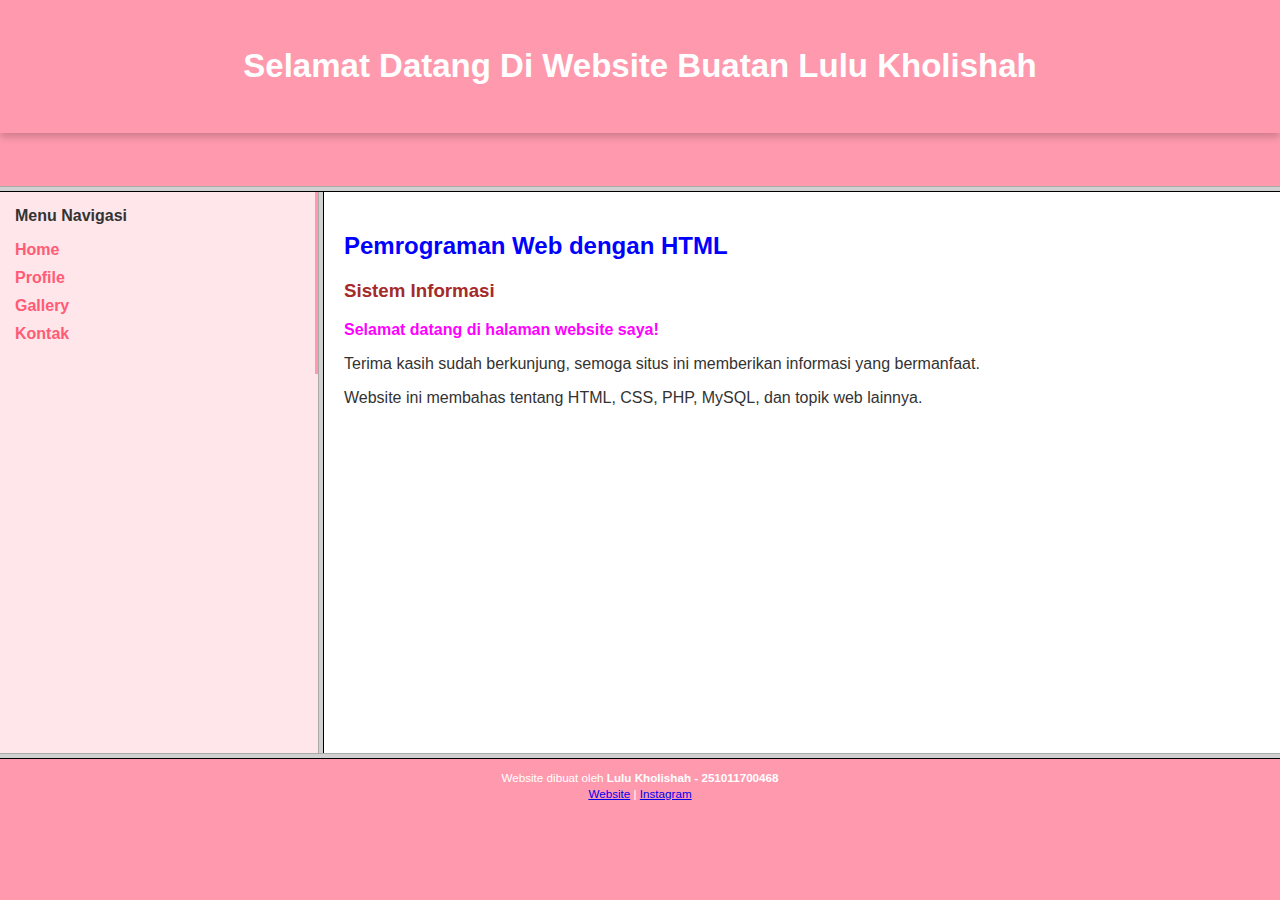
<file: index.html>
<!DOCTYPE html>
<html>
<head>
    <title>Website Statis</title>
    <link rel="stylesheet" href="style.css">
</head>
<frameset rows="20%,60%,15%">
    <frame src="header.html" name="header">
    <frameset cols="25%,75%">
        <frame src="menu.html" name="menu">
        <frame src="home.html" name="konten">
    </frameset>
    <frame src="footer.html" name="footer">
</frameset>
</html>
</file>
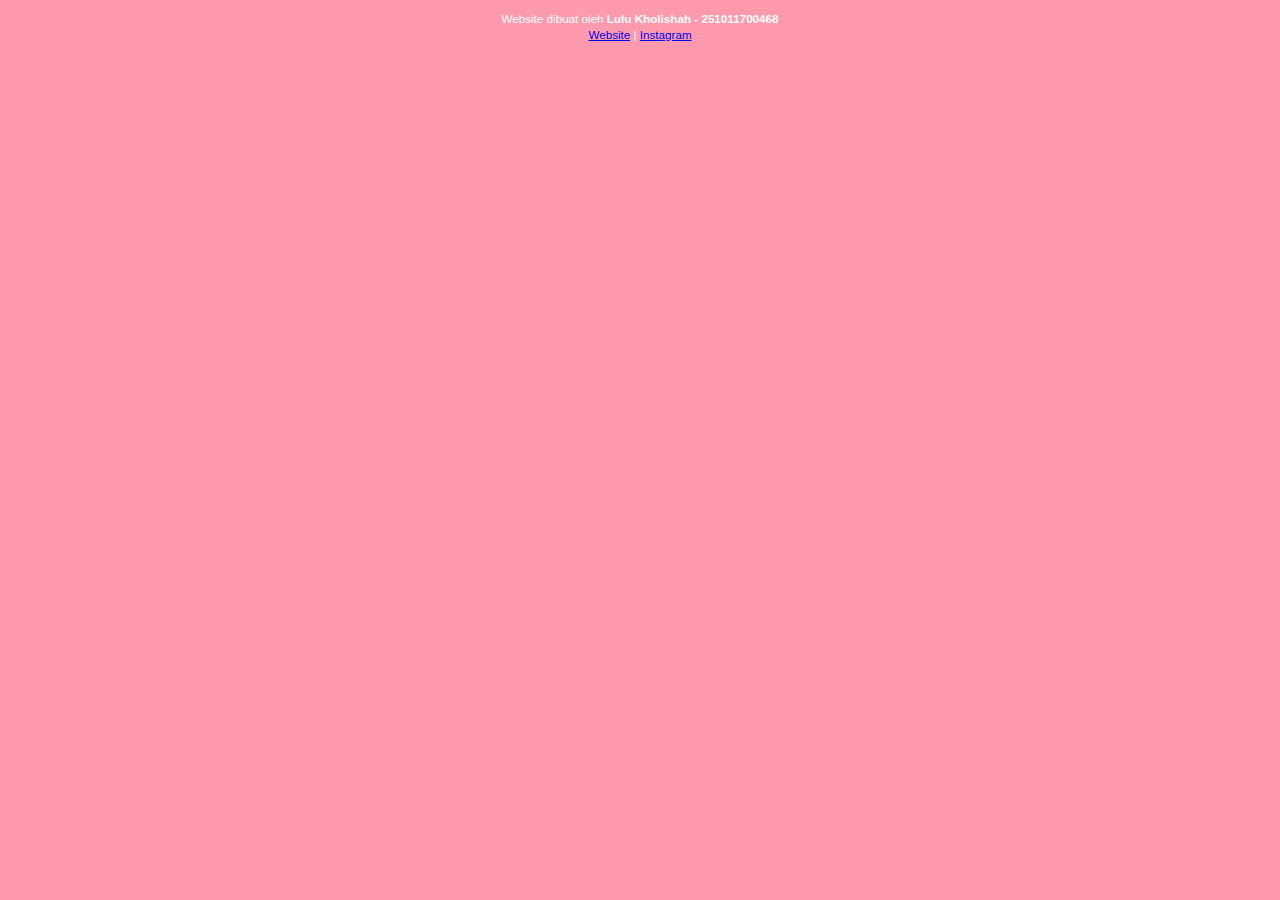
<file: footer.html>
<!DOCTYPE html>
<html>
<head>
    <title>Footer</title>
    <link rel="stylesheet" href="style.css">
</head>
<body class="footer">
    <center>
        <small>
            Website dibuat oleh <b>Lulu Kholishah - 251011700468</b><br>
            <a href="https://kprofiles.com/nct-members-profile/" target="_blank">Website</a> |
            <a href="https://www.instagram.com/lalaasseven_/" target="_blank">Instagram</a>
        </small>
    </center>
</body>
</html>
</file>
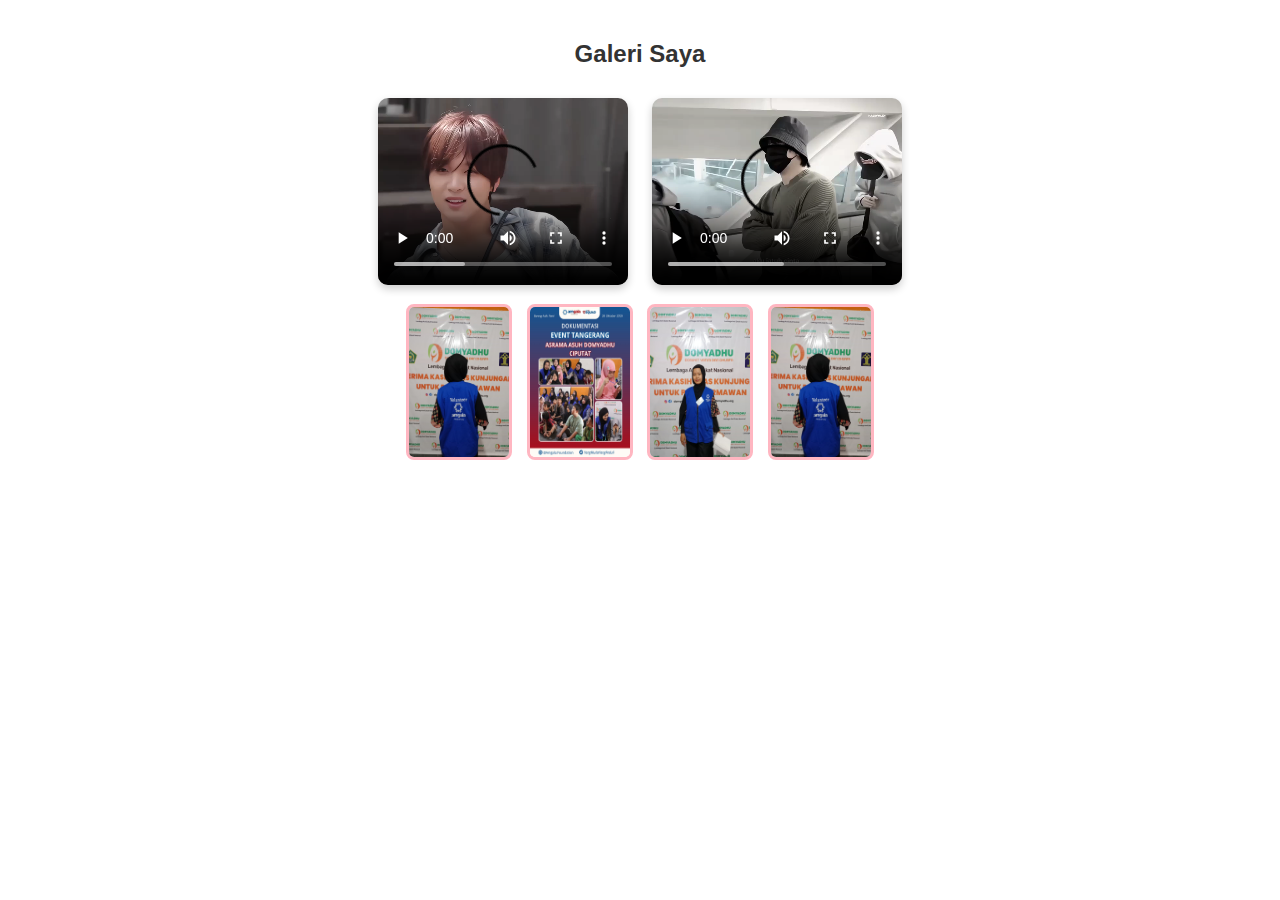
<file: gallery.html>
<!DOCTYPE html>
<html>
<head>
    <title>Galeri</title>
    <link rel="stylesheet" href="style.css">
</head>
<body class="gallery">
    <h2>Galeri Saya</h2>
    <div class="video-container">
        <video width="250" controls>
            <source src="WhatsApp Video 2025-10-22 at 19.15.37.mp4" type="video/mp4">
        </video>
        <video width="250" controls>
            <source src="WhatsApp Video 2025-10-22 at 19.16.08 (1).mp4" type="video/mp4">
        </video>
    </div>

    <div class="img-container">
        <img src="WhatsApp Image 2025-10-27 at 16.58.11.jpeg" alt="Foto 1">
        <img src="WhatsApp Image 2025-10-27 at 16.58.10 (1).jpeg" alt="Foto 2">
        <img src="WhatsApp Image 2025-10-27 at 16.58.10 (2).jpeg" alt="Foto 3">
        <img src="WhatsApp Image 2025-10-27 at 16.58.11.jpeg" alt="Foto 4">
    </div>
</body>
</html>
</file>
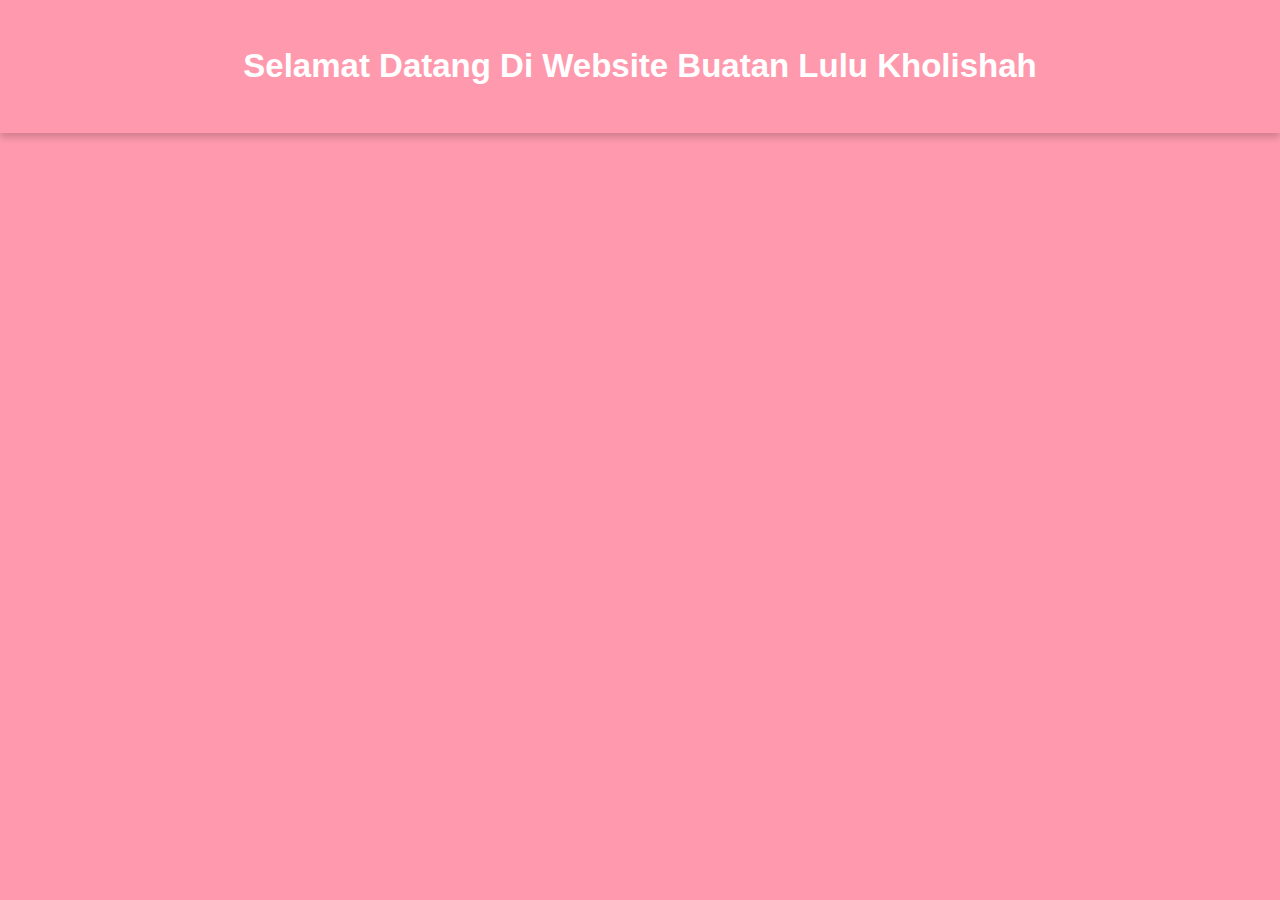
<file: header.html>
<!DOCTYPE html>
<html>
<head>
    <title>Header</title>
    <link rel="stylesheet" href="style.css">
</head>
<body class="header">
    <center>
        <h2>Selamat Datang Di Website Buatan Lulu Kholishah</h2>
    </center>
</body>
</html>
</file>
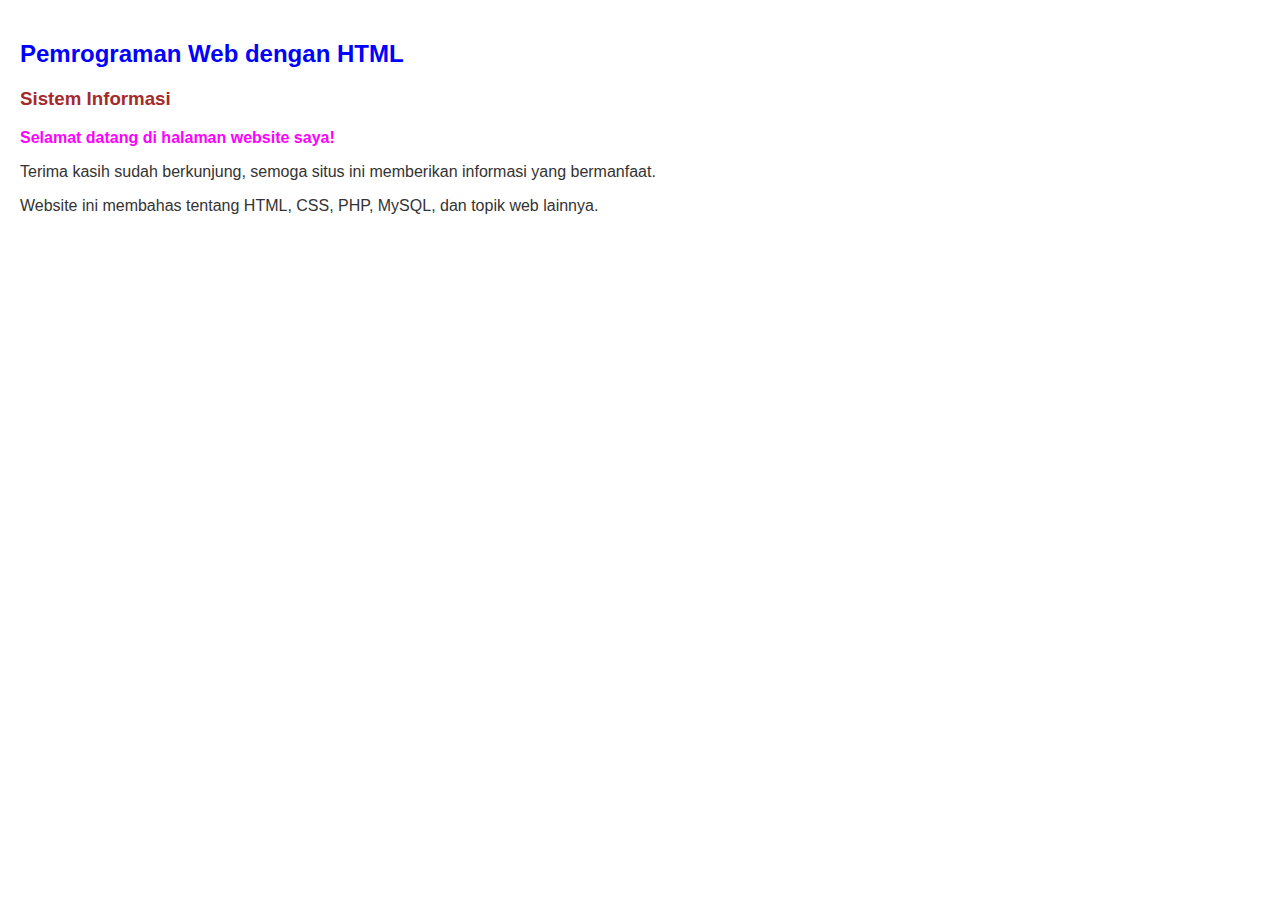
<file: home.html>
<!DOCTYPE html>
<html>
<head>
    <title>Home</title>
    <link rel="stylesheet" href="style.css">
</head>
<body class="home">
    <h2 class="judul">Pemrograman Web dengan HTML</h2>
    <h3 class="subjudul">Sistem Informasi</h3>
    <p class="teks-utama">Selamat datang di halaman website saya!</p>
    <p>Terima kasih sudah berkunjung, semoga situs ini memberikan informasi yang bermanfaat.</p>
    <p>Website ini membahas tentang HTML, CSS, PHP, MySQL, dan topik web lainnya.</p>
</body>
</html>
</file>
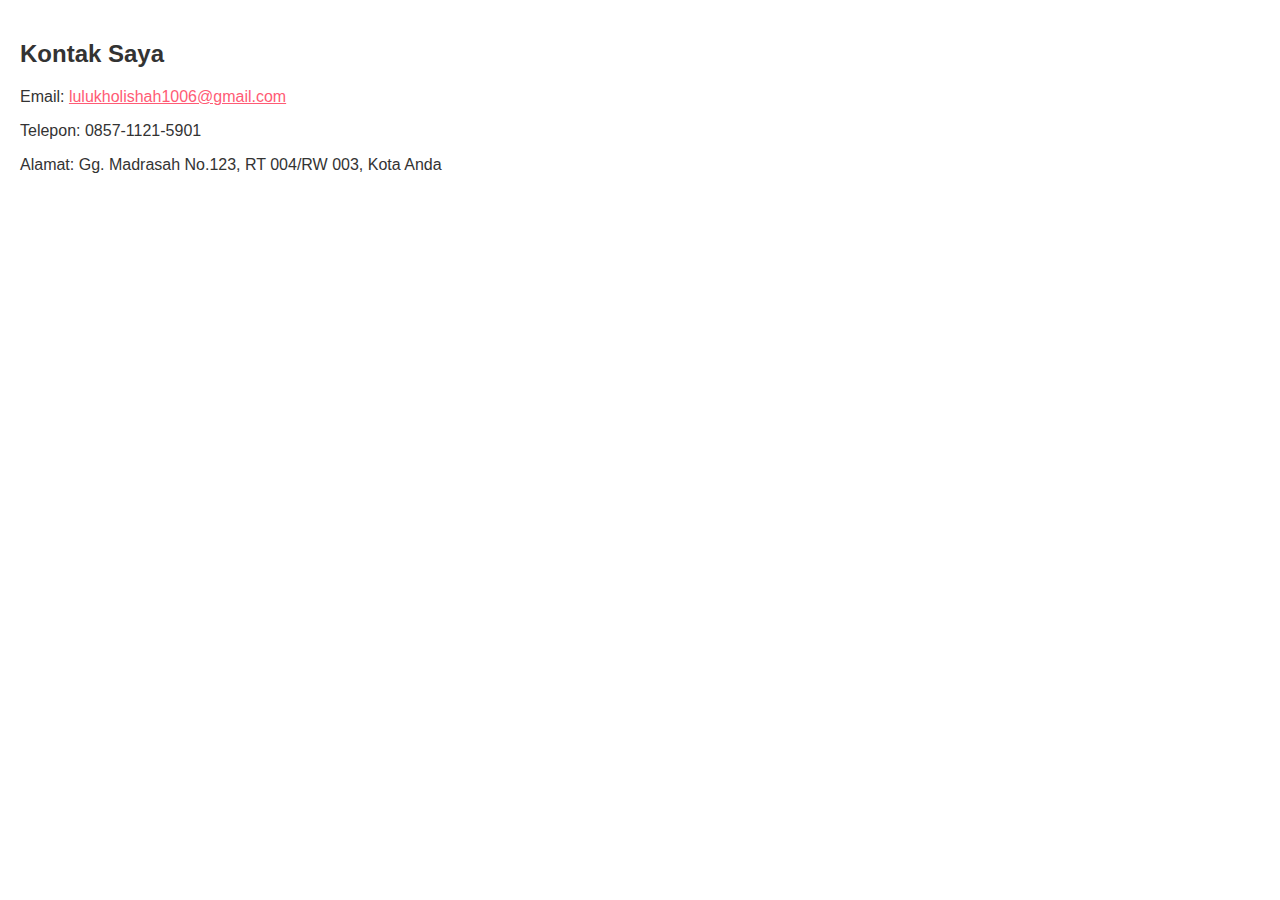
<file: kontak.html>
<!DOCTYPE html>
<html>
<head>
    <title>Kontak</title>
    <link rel="stylesheet" href="style.css">
</head>
<body class="kontak">
    <h2>Kontak Saya</h2>
    <p>Email: <a href="mailto:lulukholishah1006@gmail.com">lulukholishah1006@gmail.com</a></p>
    <p>Telepon: 0857-1121-5901</p>
    <p>Alamat: Gg. Madrasah No.123, RT 004/RW 003, Kota Anda</p>
</body>
</html>
</file>
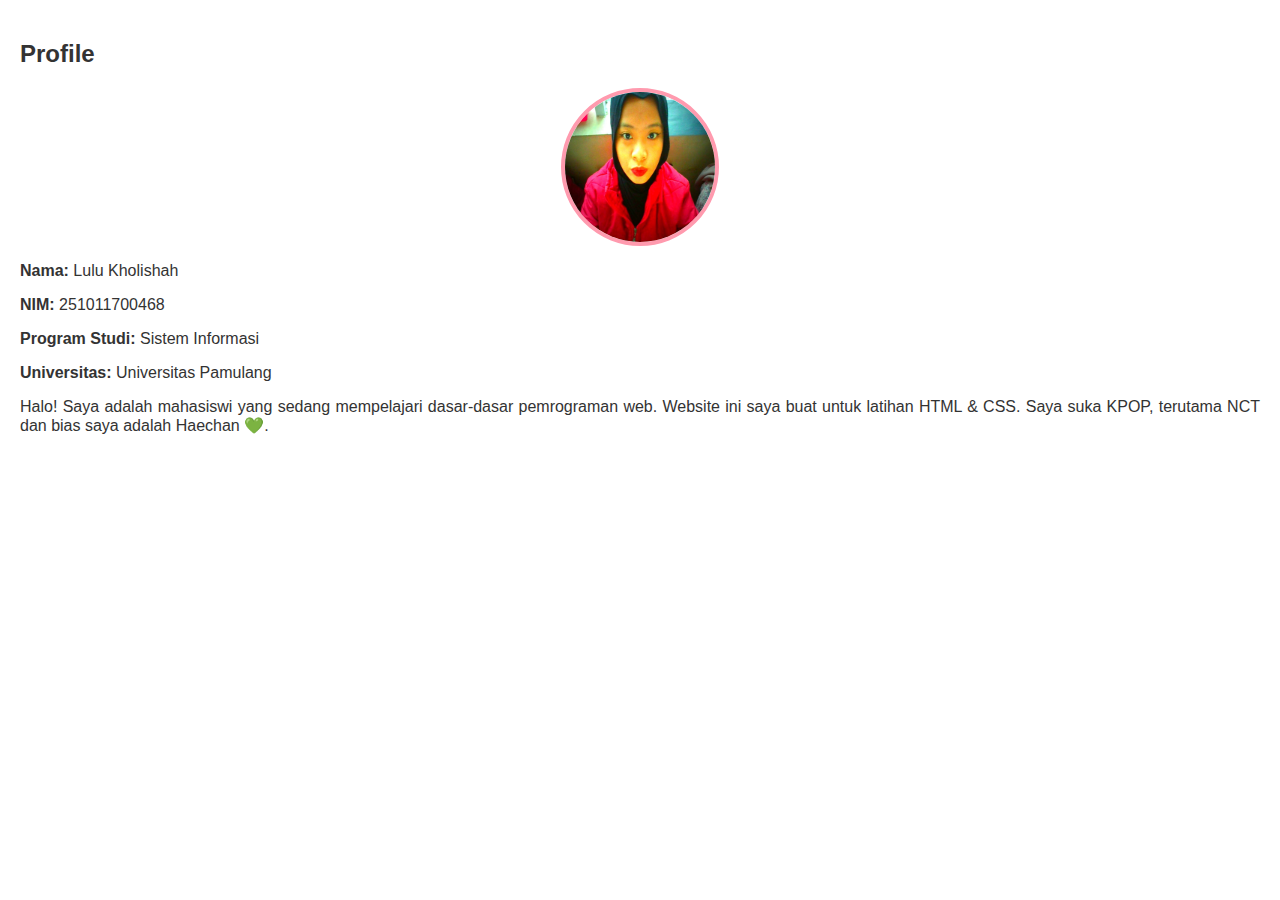
<file: profile.html>
<!DOCTYPE html>
<html>
<head>
    <title>Profile</title>
    <link rel="stylesheet" href="style.css">
</head>
<body class="profile">
    <h2>Profile</h2>
    <img src="webcam-toy-photo6.jpg" alt="Foto Lulu" class="foto-profile">
    <p><b>Nama:</b> Lulu Kholishah</p>
    <p><b>NIM:</b> 251011700468</p>
    <p><b>Program Studi:</b> Sistem Informasi</p>
    <p><b>Universitas:</b> Universitas Pamulang</p>
    <p>
        Halo! Saya adalah mahasiswi yang sedang mempelajari dasar-dasar pemrograman web.
        Website ini saya buat untuk latihan HTML & CSS.
        Saya suka KPOP, terutama NCT dan bias saya adalah Haechan 💚.
    </p>
</body>
</html>
</file>
<file: style.css>
/* ======== STYLE UMUM ======== */
body {
    font-family: 'Poppins', sans-serif;
    background-color: #fdf5f7;
    color: #333;
    margin: 0;
    padding: 10px;
}

/* Header */
.header {
    background-color: #ff9aae;
    color: white;
    padding: 20px;
    text-align: center;
    font-size: 22px;
    box-shadow: 0 4px 8px rgba(0,0,0,0.2);
}

/* Menu */
.menu {
    background-color: #ffe6eb;
    padding: 15px;
    font-size: 16px;
    border-right: 3px solid #ff9aae;
}

.menu ul {
    list-style-type: none;
    padding-left: 0;
}

.menu li {
    margin: 10px 0;
}

.menu a {
    color: #ff5b75;
    text-decoration: none;
    font-weight: bold;
    transition: 0.3s;
}

.menu a:hover {
    color: #ff2e63;
    text-decoration: underline;
}

/* Home */
.home {
    background-color: #fff;
    padding: 20px;
}

.judul {
    color: blue;
}

.subjudul {
    color: brown;
}

.teks-utama {
    color: magenta;
    font-weight: bold;
}

/* Profile */
.profile {
    background-color: #fff;
    padding: 20px;
    text-align: justify;
}

.foto-profile {
    width: 150px;
    height: 150px;
    border-radius: 50%;
    display: block;
    margin: 10px auto;
    border: 4px solid #ff9aae;
    transition: transform 0.3s;
}

.foto-profile:hover {
    transform: scale(1.1);
}

/* Gallery */
.gallery {
    background-color: #fff;
    text-align: center;
    padding: 20px;
}

.video-container video {
    margin: 10px;
    border-radius: 10px;
    box-shadow: 0 4px 8px rgba(0,0,0,0.2);
}

.img-container img {
    margin: 5px;
    width: 100px;
    height: 150px;
    border-radius: 8px;
    border: 3px solid #ffb6c1;
    transition: 0.3s;
}

.img-container img:hover {
    transform: scale(1.05);
}

/* Kontak */
.kontak {
    background-color: #fff;
    padding: 20px;
}

.kontak a {
    color: #ff5b75;
}

/* Footer */
.footer {
    background-color: #ff9aae;
    color: white;
    text-align: center;
    padding: 10px;
    font-size: 14px;
}
</file>
